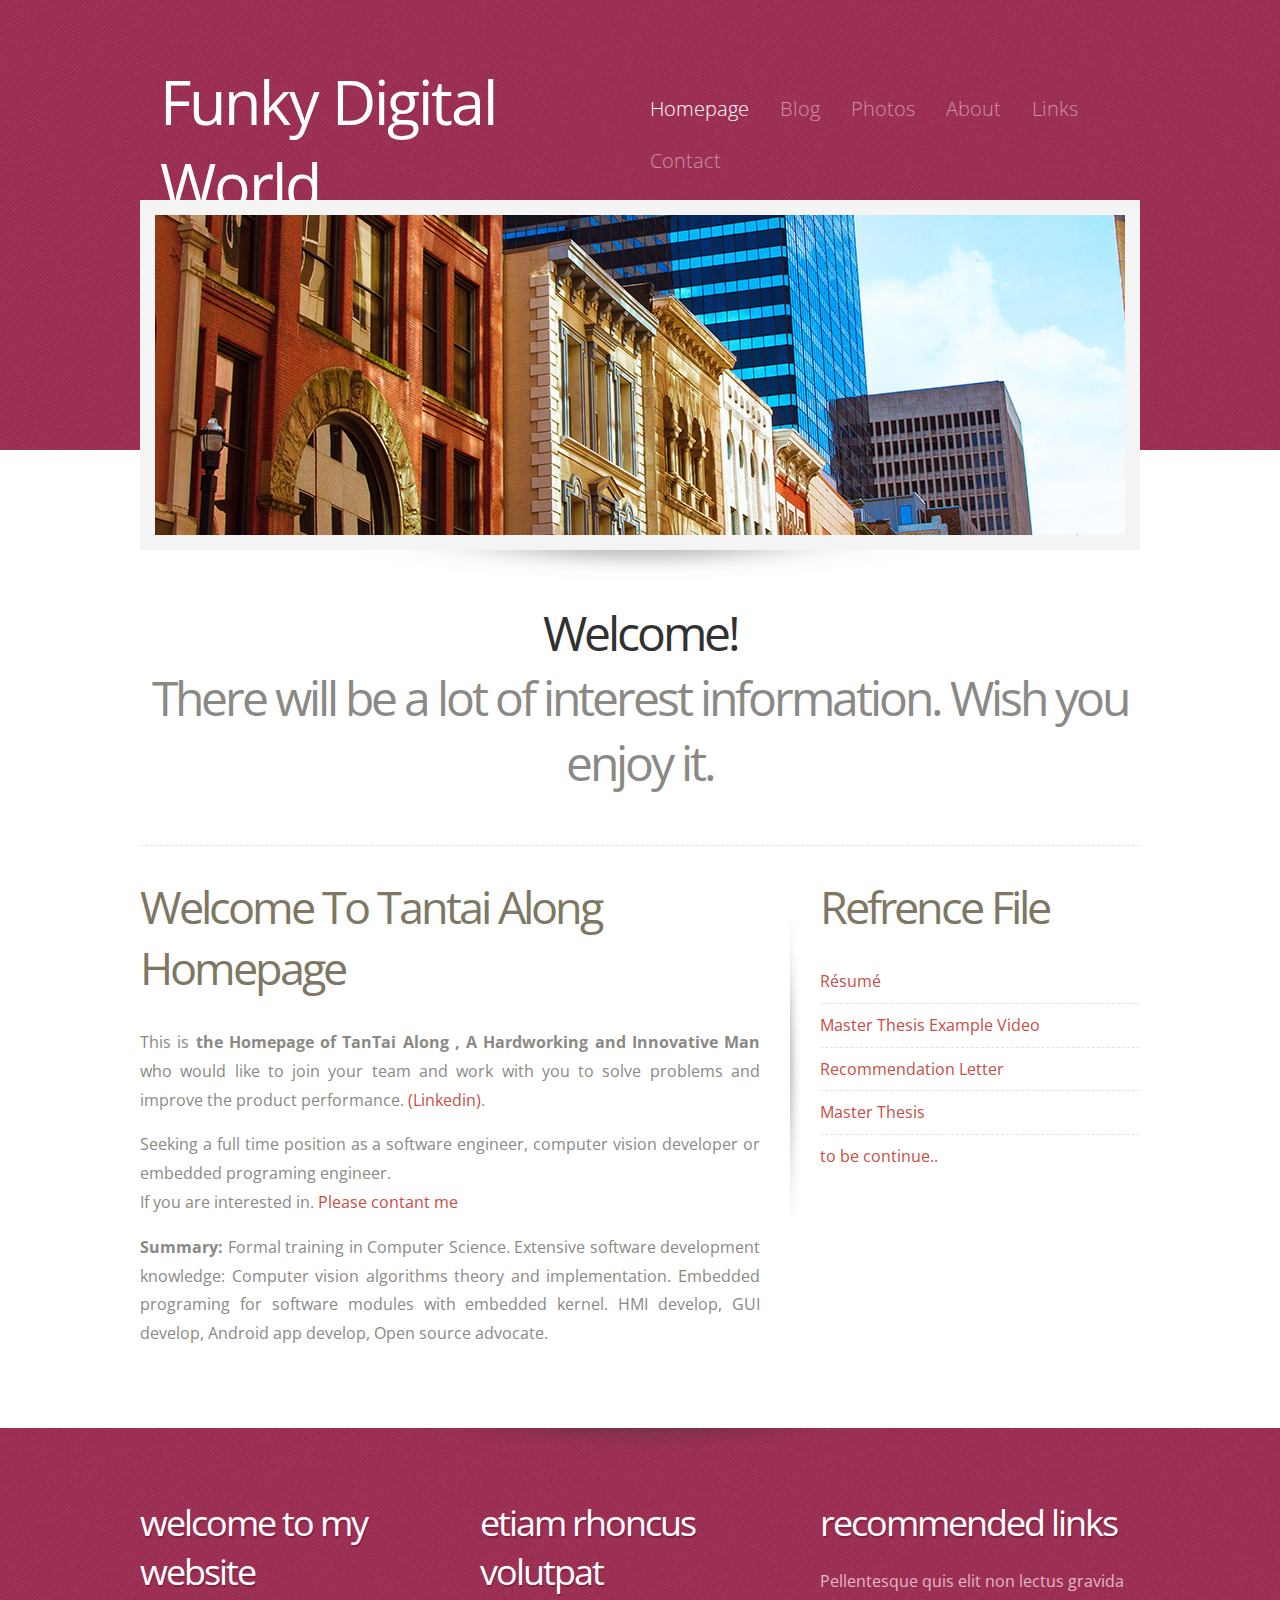
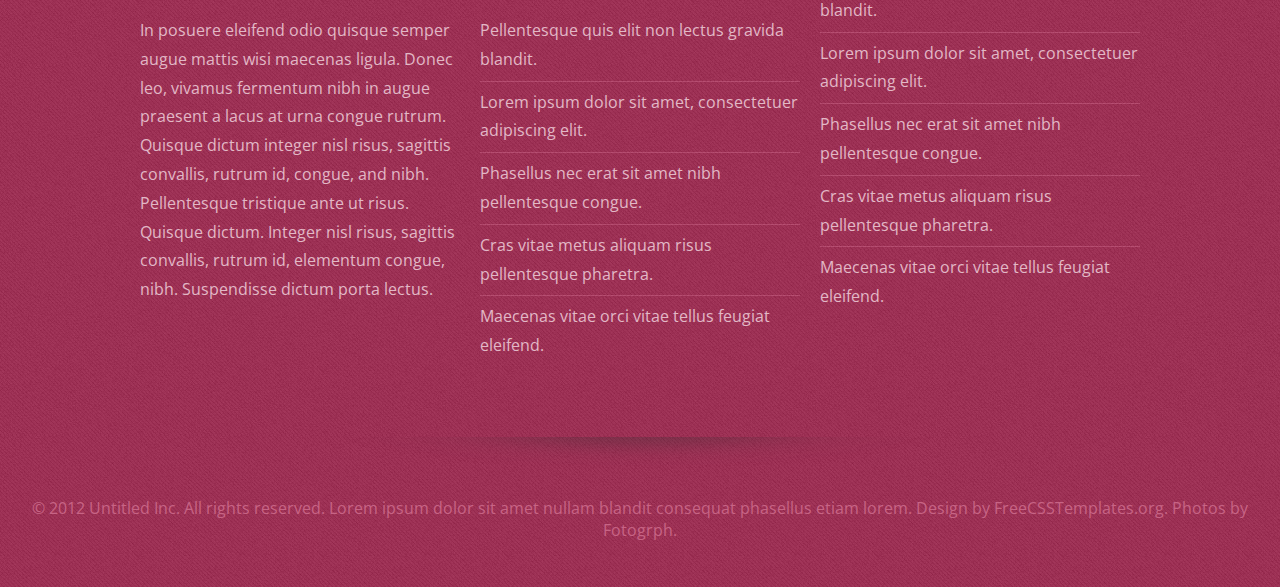
<file: index.html>
<!--
<!DOCTYPE html PUBLIC "-//W3C//DTD XHTML 1.0 Strict//EN" "http://hh.se">
Design by Free CSS Templates
http://hh.se
Released for free under a Creative Commons Attribution 2.5 License

Name       : Good-Natured
   
Description: A two-column, fixed-width design with dark color scheme.
Version    : 1.0
Released   : 20120817

-->
<html xmlns="http://hh.se">
<head>
<meta name="keywords" content="" />
<meta name="description" content="" />
<meta http-equiv="content-type" content="text/html; charset=utf-8" />
<title>Tantai Along Webpage</title>
<link href="http://fonts.googleapis.com/css?family=Open+Sans+Condensed:300" rel="stylesheet" type="text/css" />
<link href="style.css" rel="stylesheet" type="text/css" media="screen" />
</head>
<body>
<div id="header-wrapper">
	<div id="header" class="container">
		<div id="logo">
			<h1><a href="#"><font style="text-transform: capitalize;">Funky digital world </font></a></h1>
			<!--<p>template design by <a href="http://hh.se" rel="nofollow">hh.se</a></p>-->
		</div>
		<div id="menu">
			<ul>
				<li class="current_page_item"><a href="#"><font style="text-transform: capitalize;">Homepage</font></a></li>
				<li><a href="#"><font style="text-transform: capitalize;">Blog </font> </a></li>
				<li><a href="#"><font style="text-transform: capitalize;">Photos</font></a></li>
				<li><a href="#"><font style="text-transform: capitalize;">About</font></a></li>
				<li><a href="#"><font style="text-transform: capitalize;">Links</font></a></li>
				<li><a href="#"><font style="text-transform: capitalize;">Contact</font></a></li>
			</ul>
		</div>
	</div>
	<div id="banner" class="container">
		<div class="image-style"><img src="../images/img03.jpg" width="970" height="320" alt="" /></div>
	</div>
</div>
<div id="wrapper">
	<div id="splash" class="container"><span>Welcome!</span> <br>
There will be a lot of interest information. Wish you enjoy it. </div>
	<div id="page" class="container">
		<div id="content">
			<div class="post">
				<h2 class="title"><a href="#"><font style="text-transform: capitalize;">Welcome to Tantai Along Homepage</font> </a></h2>
				<div class="entry">
					<p>This is <strong>the Homepage of TanTai Along , A Hardworking and Innovative Man </strong>who would like to join your team and work with you to solve problems and improve the product performance. <a href="http://se.linkedin.com/pub/along-tantai/70/a1a/727" >(Linkedin)</a>.  </p><p>Seeking a full time position as a software engineer, computer vision developer or embedded programing engineer. <br>If you are interested in. <a href="along.tantai@gmail.com" >Please contant me</a></p>
					<p><strong>Summary:</strong> Formal training in Computer Science. Extensive software development knowledge: Computer vision algorithms theory and implementation. Embedded programing for software modules with embedded kernel. HMI develop, GUI develop, Android app develop, Open source advocate. </p>
				</div>
			</div>
			<div style="clear: both;">&nbsp;</div>
		</div>
		<!-- end #content -->
		<div id="sidebar">
			<div>
				<h2><font style="text-transform: capitalize;">Refrence file</font></h2>
				<ul class="list-style1">
					<li class="first"><a href="../files/alongTantai_CV.pdf">Résumé</a></li>
					<li><a href="../files/example_video.mp4">Master Thesis Example Video</a></li>
					<li><a href="../files/reference_letter.pdf">Recommendation Letter</a></li>
					<li><a href="#">Master Thesis</a></li>
					<li><a href="#">to be continue..</a></li>
				</ul>
			</div>
		</div>
		<!-- end #sidebar -->
		<div style="clear: both;">&nbsp;</div>
	</div>
	<!-- end #page --> 
</div>
<div id="footer-content" class="container">
	<div id="footer-bg">
		<div id="column1">
			<h2>Welcome to my website</h2>
			<p>In posuere eleifend odio quisque semper augue mattis wisi maecenas ligula. Donec leo, vivamus fermentum nibh in augue praesent a lacus at urna congue rutrum. Quisque dictum integer nisl risus, sagittis convallis, rutrum id, congue, and nibh. Pellentesque tristique ante ut risus. Quisque dictum. Integer nisl risus, sagittis convallis, rutrum id, elementum congue, nibh. Suspendisse dictum porta lectus.<br />

			</p>
		</div>
		<div id="column2">
			<h2>Etiam rhoncus volutpat</h2>
			<ul class="list-style2">
				<li class="first"><a href="#">Pellentesque quis elit non lectus gravida blandit.</a></li>
				<li><a href="#">Lorem ipsum dolor sit amet, consectetuer adipiscing elit.</a></li>
				<li><a href="#">Phasellus nec erat sit amet nibh pellentesque congue.</a></li>
				<li><a href="#">Cras vitae metus aliquam risus pellentesque pharetra.</a></li>
				<li><a href="#">Maecenas vitae orci vitae tellus feugiat eleifend.</a></li>
			</ul>
		</div>
		<div id="column3">
			<h2>Recommended Links</h2>
			<ul class="list-style2">
				<li class="first"><a href="#">Pellentesque quis elit non lectus gravida blandit.</a></li>
				<li><a href="#">Lorem ipsum dolor sit amet, consectetuer adipiscing elit.</a></li>
				<li><a href="#">Phasellus nec erat sit amet nibh pellentesque congue.</a></li>
				<li><a href="#">Cras vitae metus aliquam risus pellentesque pharetra.</a></li>
				<li><a href="#">Maecenas vitae orci vitae tellus feugiat eleifend.</a></li>
			</ul>
		</div>
	</div>
</div>
<div id="footer">
	<p>© 2012 Untitled Inc. All rights reserved. Lorem ipsum dolor sit amet nullam blandit consequat phasellus etiam lorem. Design by <a href="http://hh.se" rel="nofollow">FreeCSSTemplates.org</a>.  Photos by <a href="http://fotogrph.com/">Fotogrph</a>.</p>
</div>
<!-- end #footer -->
</body>
</html>
</file>
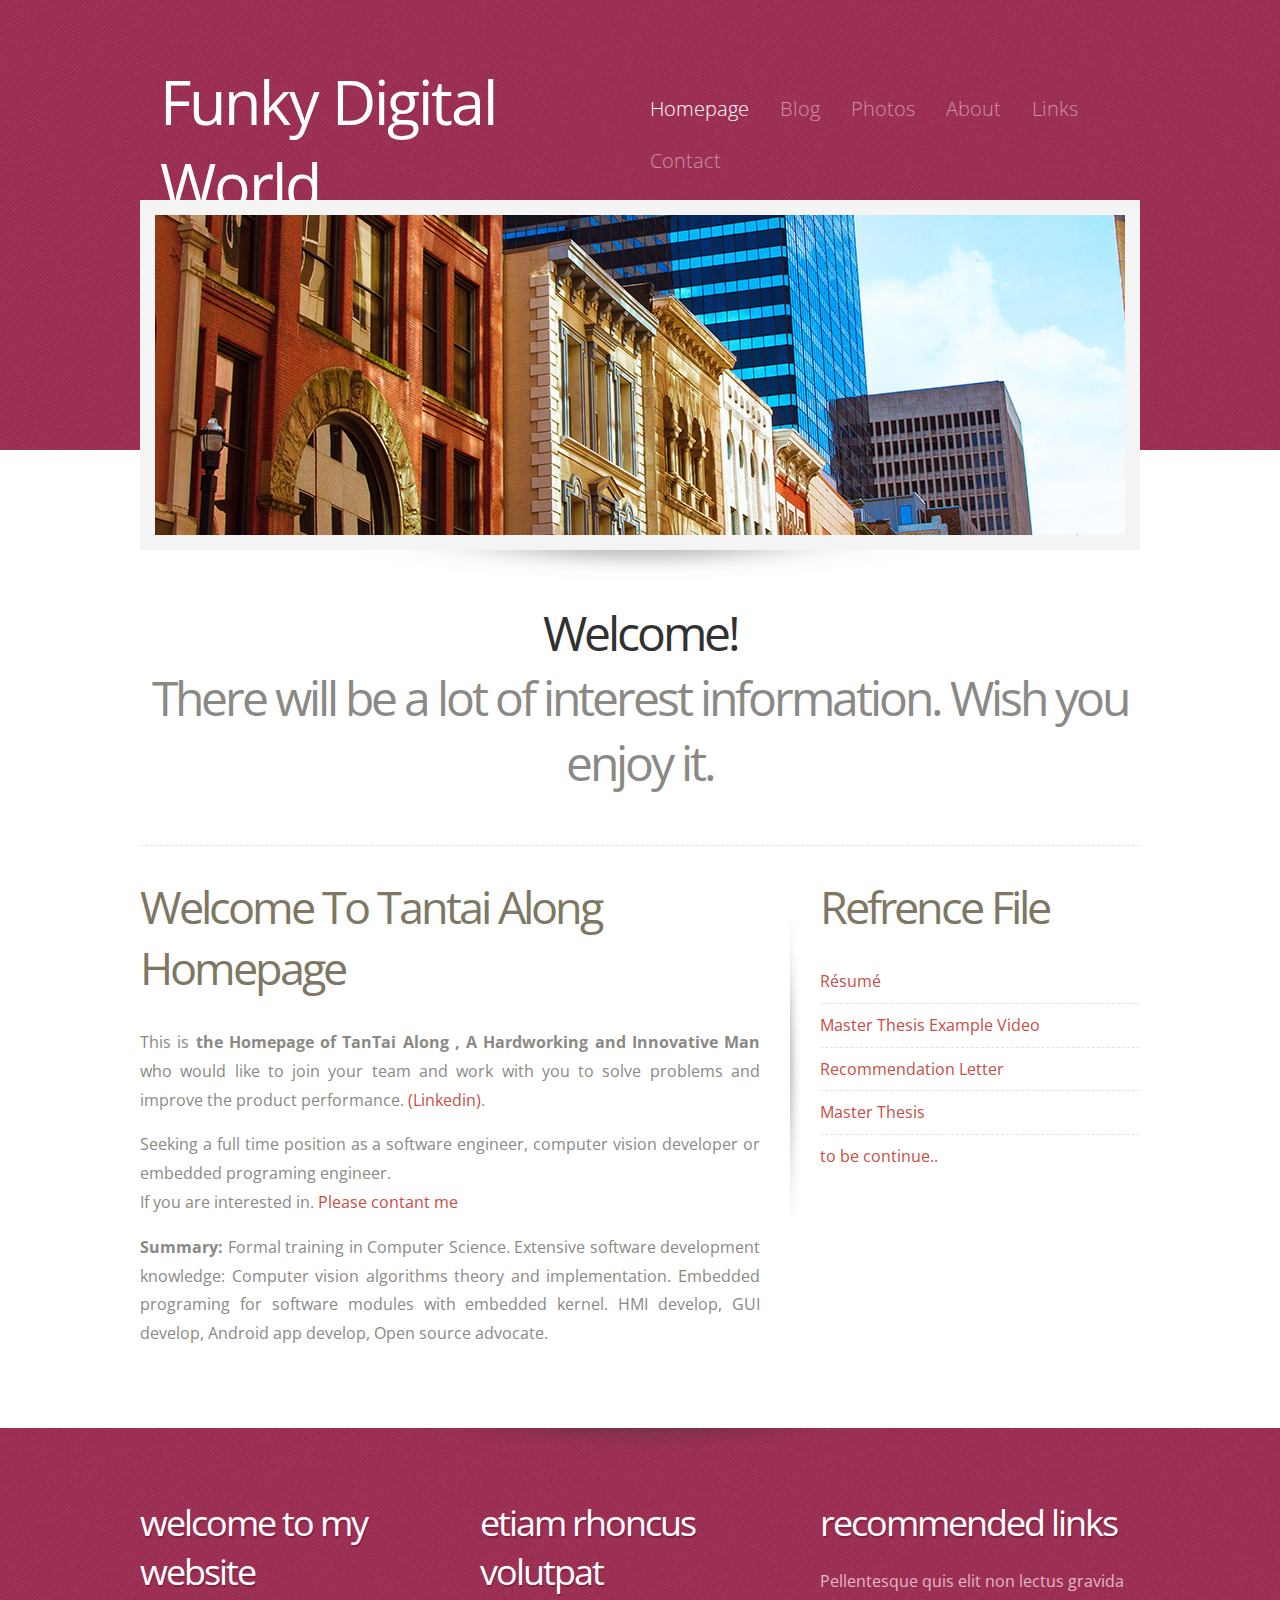
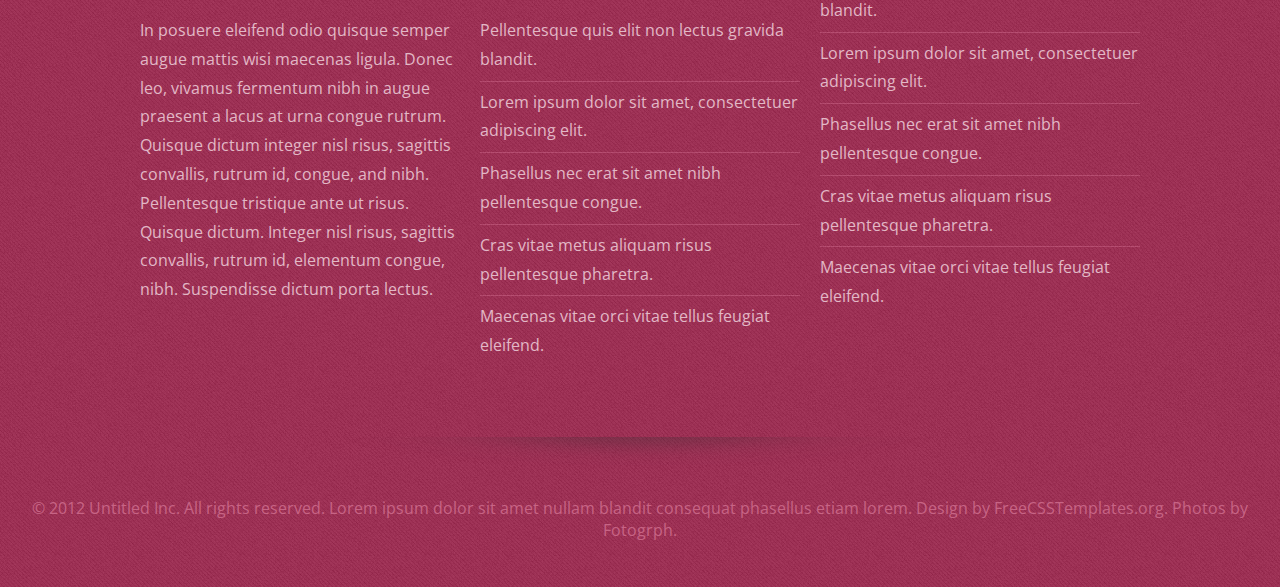
<file: blog.html>
<!--
<!DOCTYPE html PUBLIC "-//W3C//DTD XHTML 1.0 Strict//EN" "http://hh.se">
Design by Free CSS Templates

Released for free under a Creative Commons Attribution 2.5 License

Name       : Good-Natured
   
Description: A two-column, fixed-width design with dark color scheme.
Version    : 1.0
Released   : 20120817

-->
<html xmlns="http://hh.se">
<head>
<meta name="keywords" content="" />
<meta name="description" content="" />
<meta http-equiv="content-type" content="text/html; charset=utf-8" />
<title>Tantai Along Webpage</title>
<link href="http://fonts.googleapis.com/css?family=Open+Sans+Condensed:300" rel="stylesheet" type="text/css" />
<link href="style.css" rel="stylesheet" type="text/css" media="screen" />
</head>
<body>
<div id="header-wrapper">
	<div id="header" class="container">
		<div id="logo">
			<h1><a href="#"><font style="text-transform: capitalize;">Funky digital world </font></a></h1>
			<!--<p>template design by <a href="http://hh.se" rel="nofollow">hh.se</a></p>-->
		</div>
		<div id="menu">
			<ul>
				<li class="current_page_item"><a href="../index.html"><font style="text-transform: capitalize;">Homepage</font></a></li>
				<li><a href="../blog.html"><font style="text-transform: capitalize;">Blog </font> </a></li>
				<li><a href="#"><font style="text-transform: capitalize;">Photos</font></a></li>
				<li><a href="#"><font style="text-transform: capitalize;">About</font></a></li>
				<li><a href="#"><font style="text-transform: capitalize;">Links</font></a></li>
				<li><a href="#"><font style="text-transform: capitalize;">Contact</font></a></li>
			</ul>
		</div>
	</div>
	<div id="banner" class="container">
		<div class="image-style"><img src="../images/img03.jpg" width="970" height="320" alt="" /></div>
	</div>
</div>
<div id="wrapper">
	<div id="splash" class="container"><span>Welcome!</span> <br>
There will be a lot of interest information. Wish you enjoy it. </div>
	<div id="page" class="container">
		<div id="content">
			<div class="post">
				<h2 class="title"><a href="#"><font style="text-transform: capitalize;">Welcome to Tantai Along Homepage</font> </a></h2>
				<div class="entry">
					<p>This is <strong>the Homepage of TanTai Along , A Hardworking and Innovative Man </strong>who would like to join your team and work with you to solve problems and improve the product performance. <a href="http://se.linkedin.com/pub/along-tantai/70/a1a/727" >(Linkedin)</a>.  </p><p>Seeking a full time position as a software engineer, computer vision developer or embedded programing engineer. <br>If you are interested in. <a href="along.tantai@gmail.com" >Please contant me</a></p>
					<p><strong>Summary:</strong> Formal training in Computer Science. Extensive software development knowledge: Computer vision algorithms theory and implementation. Embedded programing for software modules with embedded kernel. HMI develop, GUI develop, Android app develop, Open source advocate. </p>
				</div>
			</div>
			<div style="clear: both;">&nbsp;</div>
		</div>
		<!-- end #content -->
		<div id="sidebar">
			<div>
				<h2><font style="text-transform: capitalize;">Refrence file</font></h2>
				<ul class="list-style1">
					<li class="first"><a href="../files/alongTantai_CV.pdf">Résumé</a></li>
					<li><a href="../files/example_video.mp4">Master Thesis Example Video</a></li>
					<li><a href="../files/reference_letter.pdf">Recommendation Letter</a></li>
					<li><a href="#">Master Thesis</a></li>
					<li><a href="#">to be continue..</a></li>
				</ul>
			</div>
		</div>
		<!-- end #sidebar -->
		<div style="clear: both;">&nbsp;</div>
	</div>
	<!-- end #page --> 
</div>
<div id="footer-content" class="container">
	<div id="footer-bg">
		<div id="column1">
			<h2>Welcome to my website</h2>
			<p>In posuere eleifend odio quisque semper augue mattis wisi maecenas ligula. Donec leo, vivamus fermentum nibh in augue praesent a lacus at urna congue rutrum. Quisque dictum integer nisl risus, sagittis convallis, rutrum id, congue, and nibh. Pellentesque tristique ante ut risus. Quisque dictum. Integer nisl risus, sagittis convallis, rutrum id, elementum congue, nibh. Suspendisse dictum porta lectus.<br />

			</p>
		</div>
		<div id="column2">
			<h2>Etiam rhoncus volutpat</h2>
			<ul class="list-style2">
				<li class="first"><a href="#">Pellentesque quis elit non lectus gravida blandit.</a></li>
				<li><a href="#">Lorem ipsum dolor sit amet, consectetuer adipiscing elit.</a></li>
				<li><a href="#">Phasellus nec erat sit amet nibh pellentesque congue.</a></li>
				<li><a href="#">Cras vitae metus aliquam risus pellentesque pharetra.</a></li>
				<li><a href="#">Maecenas vitae orci vitae tellus feugiat eleifend.</a></li>
			</ul>
		</div>
		<div id="column3">
			<h2>Recommended Links</h2>
			<ul class="list-style2">
				<li class="first"><a href="#">Pellentesque quis elit non lectus gravida blandit.</a></li>
				<li><a href="#">Lorem ipsum dolor sit amet, consectetuer adipiscing elit.</a></li>
				<li><a href="#">Phasellus nec erat sit amet nibh pellentesque congue.</a></li>
				<li><a href="#">Cras vitae metus aliquam risus pellentesque pharetra.</a></li>
				<li><a href="#">Maecenas vitae orci vitae tellus feugiat eleifend.</a></li>
			</ul>
		</div>
	</div>
</div>
<div id="footer">
	<p>© 2012 Untitled Inc. All rights reserved. Lorem ipsum dolor sit amet nullam blandit consequat phasellus etiam lorem. Design by <a href="http://hh.se" rel="nofollow">FreeCSSTemplates.org</a>.  Photos by <a href="http://fotogrph.com/">Fotogrph</a>.</p>
</div>
<!-- end #footer -->
</body>
</html>
</file>
<file: style.css>
/*
Design by Free CSS Templates
http://www.freecsstemplates.org
Released for free under a Creative Commons Attribution 2.5 License
*/

body {
	margin: 0;
	padding: 0;
	background: #961D46 url(images/img01.jpg) repeat;
	font-family: 'Open Sans Condensed', sans-serif;
	font-size: 16px;
	color: #8A8985;
}

h1, h2, h3 {
	margin: 0;
	padding: 0;
	text-transform: lowercase;
	font-weight: normal;
	color: #7D7764;
}

h1 {
	font-size: 2em;
}

h2 {
	font-size: 2.8em;
}

h3 {
	font-size: 1.6em;
}

p, ul, ol {
	margin-top: 0;
	line-height: 180%;
}

ul, ol {
}

a {
	text-decoration: none;
	color: #CA4C44;
}

a:hover {
}

#wrapper {
	overflow: hidden;
	background-color: #FFFFFF;
}

.container {
	width: 1000px;
	margin: 0px auto;
}

/* Header */

#header-wrapper {
	overflow: hidden;
	height: 600px;
	background: url(images/img02.jpg) repeat-x left top;
}

#header {
	overflow: hidden;
	width: 960px;
	height: 200px;
	margin: 0 auto;
	padding: 0px 20px;
	background: url(images/img01.jpg) no-repeat left top;
}

/* Banner */

#banner {
	overflow: hidden;
	height: 400px;
	background: url(images/img04.jpg) no-repeat center bottom;
}

#banner .image-style {
	border: 15px solid #F4F4F4;
}


/* Logo */

#logo {
	float: left;
	width: 400px;
	margin: 0;
	padding: 0;
	color: #000000;
}

#logo h1, #logo p {
}

#logo h1 {
	padding: 60px 0px 0px 0px;
	letter-spacing: -2px;
	text-transform: lowercase;
	font-size: 3.8em;
}

#logo p {
	margin-top: -10px;
	padding: 0px 0px 0px 5px;
	font-size: 20px;
	color: #FFFFFF;
} 

#logo p a {
	color: #FFFFFF;
}

#logo a {
	border: none;
	background: none;
	text-decoration: none;
	color: #FFFFFF;
}

/* Splash */

#splash {
	overflow: hidden;
	padding: 0px 0px 50px 0px;
	border-bottom: 1px dashed #E7E2DC;
	letter-spacing: -3px;
	text-align: center;
	font-size: 48px;
}

#splash span {
	color: #313131;
}



/* Search */

#search {
	float: right;
	width: 280px;
	height: 60px;
	padding: 20px 0px 0px 0px;
}

#search form {
	height: 41px;
	margin: 0;
	padding: 10px 0 0 20px;
}

#search fieldset {
	margin: 0;
	padding: 0;
	border: none;
}

#search-text {
	width: 170px;
	padding: 6px 5px 2px 5px;
	border: 1px solid #DEDEDE;
	background: #FFFFFF;
	text-transform: lowercase;
	font: normal 11px Arial, Helvetica, sans-serif;
	color: #5D781D;
}

#search-submit {
	width: 50px;
	height: 22px;
	border: none;
	background: #B9B9B9;
	color: #000000;
}

/* Menu */

#menu {
	float: right;
	width: 500px;
	height: 90px;
	margin: 0 auto;
	padding: 0;
}

#menu ul {
	float: right;
	margin: 0;
	padding: 85px 0px 0px 0px;
	list-style: none;
	line-height: normal;
}

#menu li {
	float: left;
}

#menu a {
	display: block;
	margin-right: 1px;
	padding: 10px 0px 15px 30px;
	text-decoration: none;
	text-transform: lowercase;
	text-align: center;
	font-size: 20px;
	font-weight: 300;
	color: #CE92A6;
	border: none;
}

#menu a:hover, #menu .current_page_item a {
	text-decoration: none;
	color: #FFFFFF;
}

#menu .current_page_item a {
}

/* Page */

#page {
	padding: 30px 0px 0px 0px;
}

/* Content */

#content {
	float: left;
	width: 620px;
	padding: 0px 40px 0px 0px;
	background: url(images/img05.jpg) no-repeat right 40px;
}

.post {
	overflow: hidden;
}

.post .title {
	padding: 0px 0px 30px 0px;
	letter-spacing: -3px;
}

.post .title a {
	border: none;
	text-transform: lowercase;
	color: #7D7764;
}

.post .meta {
	margin-bottom: 30px;
	padding: 0px;
	text-align: left;
	font-size: 16px;
}

.post .meta .date {
	float: left;
}

.post .meta .posted {
	float: right;
}

.post .meta a {
}

.post .entry {
	padding: 0px 0px 20px 0px;
	padding-bottom: 20px;
	text-align: justify;
}

.links {
	padding-top: 20px;
	margin-bottom: 30px;
}

.more {
	display: block;
	float: left;
	width: 88px;
	height: 25px;
	padding: 2px 0px 0px 0px;
	margin-right: 10px;
	background: url(images/img08.jpg) no-repeat left top;
	text-align: center;
	color: #FFFFFF;
}

.comments {
	display: block;
	float: left;
	width: 88px;
	height: 25px;
	padding: 2px 0px 0px 0px;
	background: url(images/img08.jpg) no-repeat left top;
	text-align: center;
	color: #FFFFFF;
}

/* Sidebar */

#sidebar {
	float: right;
	width: 320px;
	margin: 0px;
	padding: 0px 0px 0px 0px;
	color: #787878;
}

#sidebar h2 {
	padding: 0px 0px 30px 0px;
	letter-spacing: -3px;
}

#sidebar a {
	border: none;
}

#sidebar a:hover {
	text-decoration: underline;
}

/* Calendar */

#calendar {
}

#calendar_wrap {
	padding: 20px;
}

#calendar table {
	width: 100%;
}

#calendar tbody td {
	text-align: center;
}

#calendar #next {
	text-align: right;
}

/* Three Column Footer Content */

#footer-content {
	background: url(images/img04.png) no-repeat center top;
	color: #E2B8C6;
}

#footer-bg {
	overflow: hidden;
	padding: 70px 0px;
}

#footer-content h2 {
	margin: 0px;
	padding: 0px 0px 20px 0px;
	letter-spacing: -2px;
	text-shadow: 1px 2px 0px #861F40;
	text-transform: lowercase;
	font-size: 36px;
	color: #FFFFFF;
}

#column1 {
	float: left;
	width: 320px;
	margin-right: 20px;
}

#column2 {
	float: left;
	width: 320px;
}

#column3 {
	float: right;
	width: 320px;
}

/* Footer */

#footer {
	height: 100px;
	margin: 0 auto;
	padding: 50px 0px 0px 0px;
	background: url(images/img04.png) no-repeat center top;
}

#footer p {
	margin: 0;
	padding-top: 10px;
	line-height: normal;
	text-align: center;
	color: #C76485;
}

#footer a {
	color: #C76485;
}

#marketing {
	overflow: hidden;
	margin-bottom: 30px;
	padding: 20px 0px 10px 0px;
	border-top: 1px solid #E3E3E3;
	border-bottom: 1px solid #E3E3E3;
}

#marketing .text1 {
	float: left;
	margin: 0px;
	padding: 0px;
	letter-spacing: -2px;
	text-transform: lowercase;
	font-size: 34px;
	color: #345E9B;
}

#marketing .text2 {
	float: right;
}

#marketing .text2 a {
	display: block;
	width: 252px;
	height: 38px;
	padding: 15px 0px 0px 0px;
	background: url(images/img07.jpg) no-repeat left top;
	letter-spacing: -2px;
	text-align: center;
	text-transform: lowercase;
	font-size: 30px;
	color: #FFFFFF;
}

.box1 {
	overflow: hidden;
	height: 300px;
	background: url(images/img04.jpg) no-repeat center bottom;
}

.list-style1 {
	margin: 0px;
	padding: 0px;
	list-style: none;
}

.list-style1 li {
	padding: 7px 0px 7px 0px;
	border-top: 1px dashed #E7E2DC;
}

.list-style1 .first {
	padding-top: 0px;
	border-top: none;
}


.list-style2 {
	margin: 0px;
	padding: 0px;
	list-style: none;
}

.list-style2 li {
	padding: 7px 0px 7px 0px;
	background: url(images/img06.png) repeat-x left top;
}

.list-style2 a {
	color: #E2B8C6;
}

.list-style2 a:hover {
	color: #C76485;
}

.list-style2 .first {
	padding-top: 0px;
	background: none;
}
</file>
